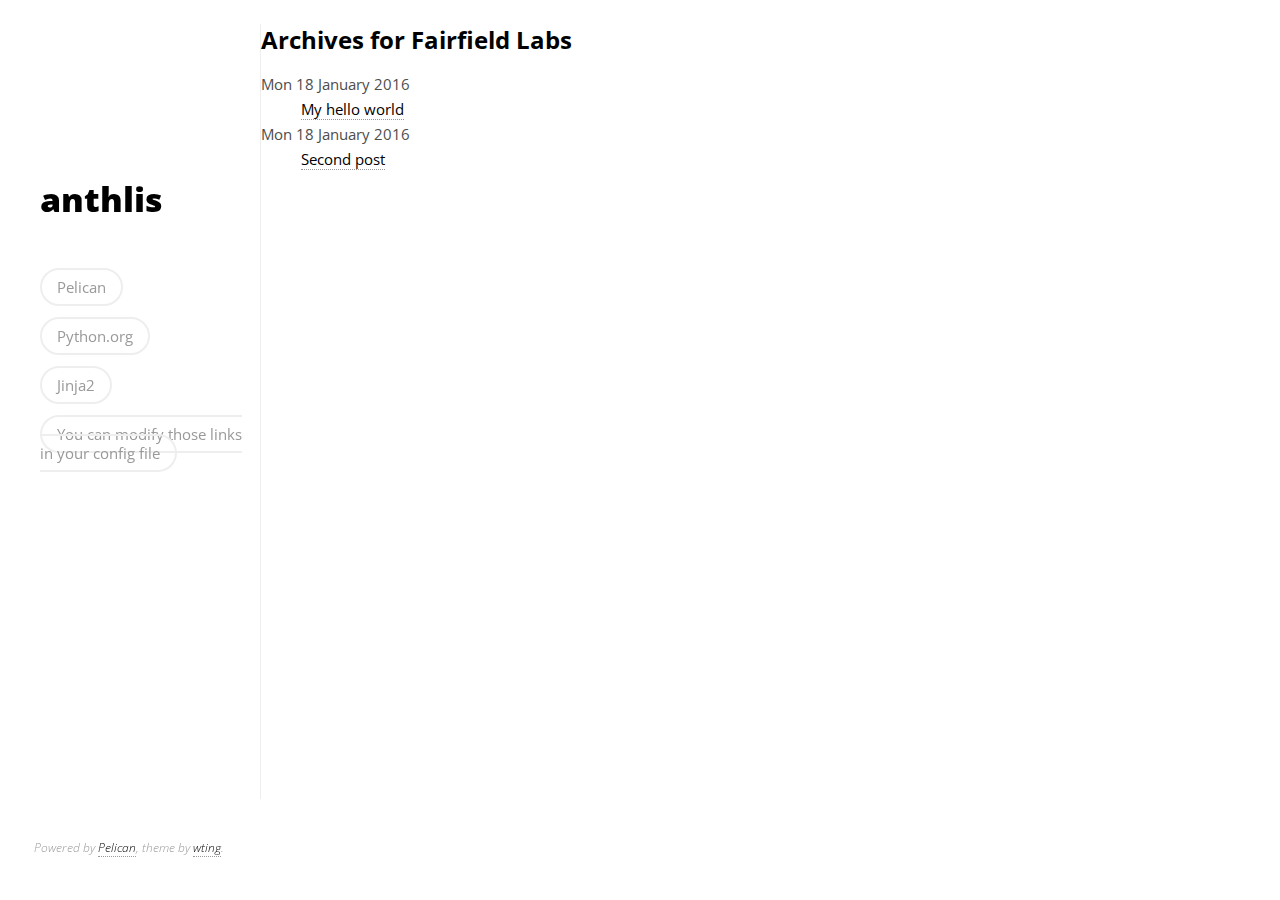
<file: archives.html>
<!DOCTYPE html>
<html lang="en">
<head>
	<link rel="stylesheet" type="text/css" href="/theme/css/style.css">
	<!--<link rel="stylesheet/less" type="text/css" href="/theme/css/style.less">-->
	<!--<script src="/theme/js/less.js" type="text/javascript"></script>-->
	<link rel="stylesheet" type="text/css" href="/theme/css/pygments.css">
	<link href='//fonts.googleapis.com/css?family=Open+Sans:800,400,300|Inconsolata' rel='stylesheet' type='text/css'>



		<title>Fairfield Labs</title>
		<meta charset="utf-8" />
</head>
<body>
	<section id="sidebar">
		<figure id="user_logo">
            <a href=""><div class="logo">&nbsp;</div></a>
		</figure>

		<div class="user_meta">
            <h1 id="user"><a href="" class="">anthlis</a></h1>
			<h2></h2>
			<ul>
					<li><a href="http://getpelican.com/">Pelican</a></li>
					<li><a href="http://python.org/">Python.org</a></li>
					<li><a href="http://jinja.pocoo.org/">Jinja2</a></li>
					<li><a href="#">You can modify those links in your config file</a></li>
			</ul>
		</div>
		<footer>
			<address>
				Powered by <a href="http://pelican.notmyidea.org/">Pelican</a>,
		                theme by <a href="https://github.com/wting/pelican-svbtle">wting</a>.
			</address>
		</footer>
	</section>

	<section id="posts">
<h1>Archives for Fairfield Labs</h1>

<dl>
    <dt>Mon 18 January 2016</dt>
    <dd><a href="/my-hello-world.html">My hello world</a></dd>
    <dt>Mon 18 January 2016</dt>
    <dd><a href="/second-post.html">Second post</a></dd>
</dl>
	</section>

</body>
</html>
</file>
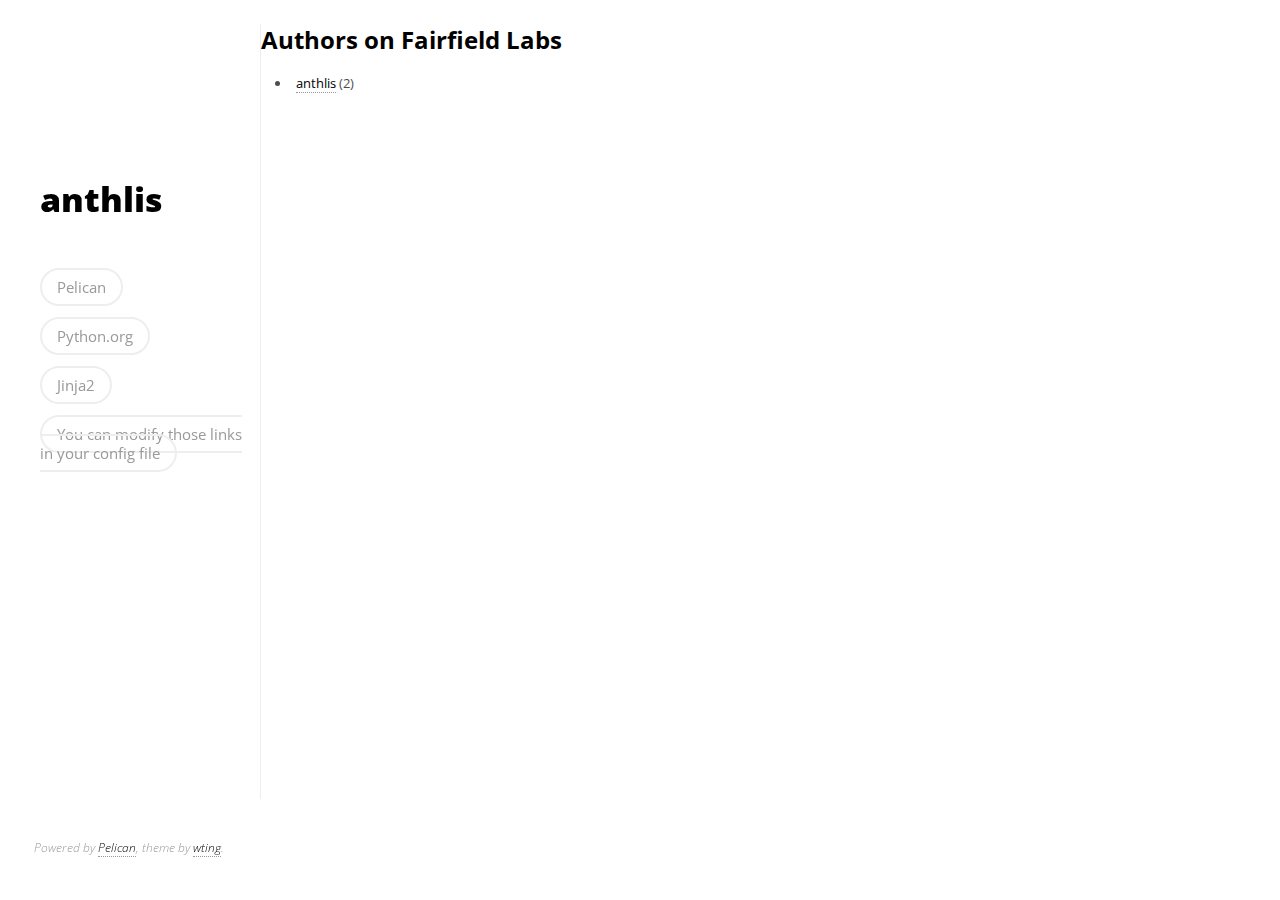
<file: authors.html>
<!DOCTYPE html>
<html lang="en">
<head>
	<link rel="stylesheet" type="text/css" href="/theme/css/style.css">
	<!--<link rel="stylesheet/less" type="text/css" href="/theme/css/style.less">-->
	<!--<script src="/theme/js/less.js" type="text/javascript"></script>-->
	<link rel="stylesheet" type="text/css" href="/theme/css/pygments.css">
	<link href='//fonts.googleapis.com/css?family=Open+Sans:800,400,300|Inconsolata' rel='stylesheet' type='text/css'>



		<title>Fairfield Labs - Authors</title>
		<meta charset="utf-8" />
</head>
<body>
	<section id="sidebar">
		<figure id="user_logo">
            <a href=""><div class="logo">&nbsp;</div></a>
		</figure>

		<div class="user_meta">
            <h1 id="user"><a href="" class="">anthlis</a></h1>
			<h2></h2>
			<ul>
					<li><a href="http://getpelican.com/">Pelican</a></li>
					<li><a href="http://python.org/">Python.org</a></li>
					<li><a href="http://jinja.pocoo.org/">Jinja2</a></li>
					<li><a href="#">You can modify those links in your config file</a></li>
			</ul>
		</div>
		<footer>
			<address>
				Powered by <a href="http://pelican.notmyidea.org/">Pelican</a>,
		                theme by <a href="https://github.com/wting/pelican-svbtle">wting</a>.
			</address>
		</footer>
	</section>

	<section id="posts">
    <h1>Authors on Fairfield Labs</h1>

    <ul>        <li><a href="/author/anthlis.html">anthlis</a> (2)</li>
    </ul>
	</section>

</body>
</html>
</file>
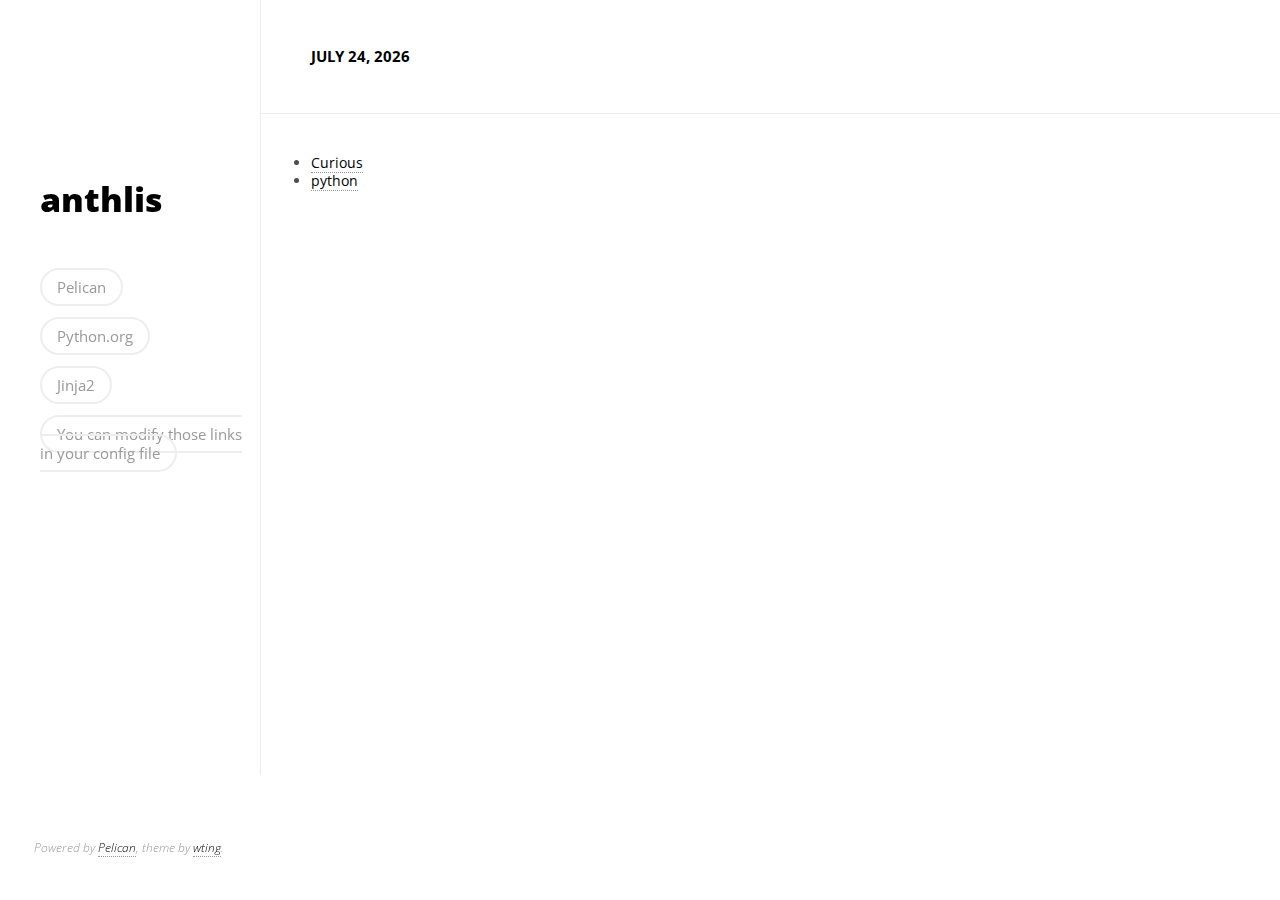
<file: categories.html>
<!DOCTYPE html>
<html lang="en">
<head>
	<link rel="stylesheet" type="text/css" href="/theme/css/style.css">
	<!--<link rel="stylesheet/less" type="text/css" href="/theme/css/style.less">-->
	<!--<script src="/theme/js/less.js" type="text/javascript"></script>-->
	<link rel="stylesheet" type="text/css" href="/theme/css/pygments.css">
	<link href='//fonts.googleapis.com/css?family=Open+Sans:800,400,300|Inconsolata' rel='stylesheet' type='text/css'>



		<title>Fairfield Labs</title>
		<meta charset="utf-8" />
</head>
<body>
	<section id="sidebar">
		<figure id="user_logo">
            <a href=""><div class="logo">&nbsp;</div></a>
		</figure>

		<div class="user_meta">
            <h1 id="user"><a href="" class="">anthlis</a></h1>
			<h2></h2>
			<ul>
					<li><a href="http://getpelican.com/">Pelican</a></li>
					<li><a href="http://python.org/">Python.org</a></li>
					<li><a href="http://jinja.pocoo.org/">Jinja2</a></li>
					<li><a href="#">You can modify those links in your config file</a></li>
			</ul>
		</div>
		<footer>
			<address>
				Powered by <a href="http://pelican.notmyidea.org/">Pelican</a>,
		                theme by <a href="https://github.com/wting/pelican-svbtle">wting</a>.
			</address>
		</footer>
	</section>

	<section id="posts">
	<header>
		<h1>anthlis's blog</h1>
		<h3>
			<script type="text/javascript">
				var currentDate = new Date();
				var day = currentDate.getDate();
				var monthNames = [ "Jan", "Feb", "Mar", "Apr", "May", "June", "July", "Aug", "Sep", "Oct", "Nov", "Dec" ];
				var month = monthNames[currentDate.getMonth()].toUpperCase();
				var year = currentDate.getFullYear();
				document.write(month + " " + day + ", " + year);
			</script>
		</h3>
	</header>

	<dl id="tag_list">
		<ul>
			<li><a href="/category/curious.html">Curious</a></li>
			<li><a href="/category/python.html">python</a></li>
		</ul>
	</dl>
	</section>

</body>
</html>
</file>
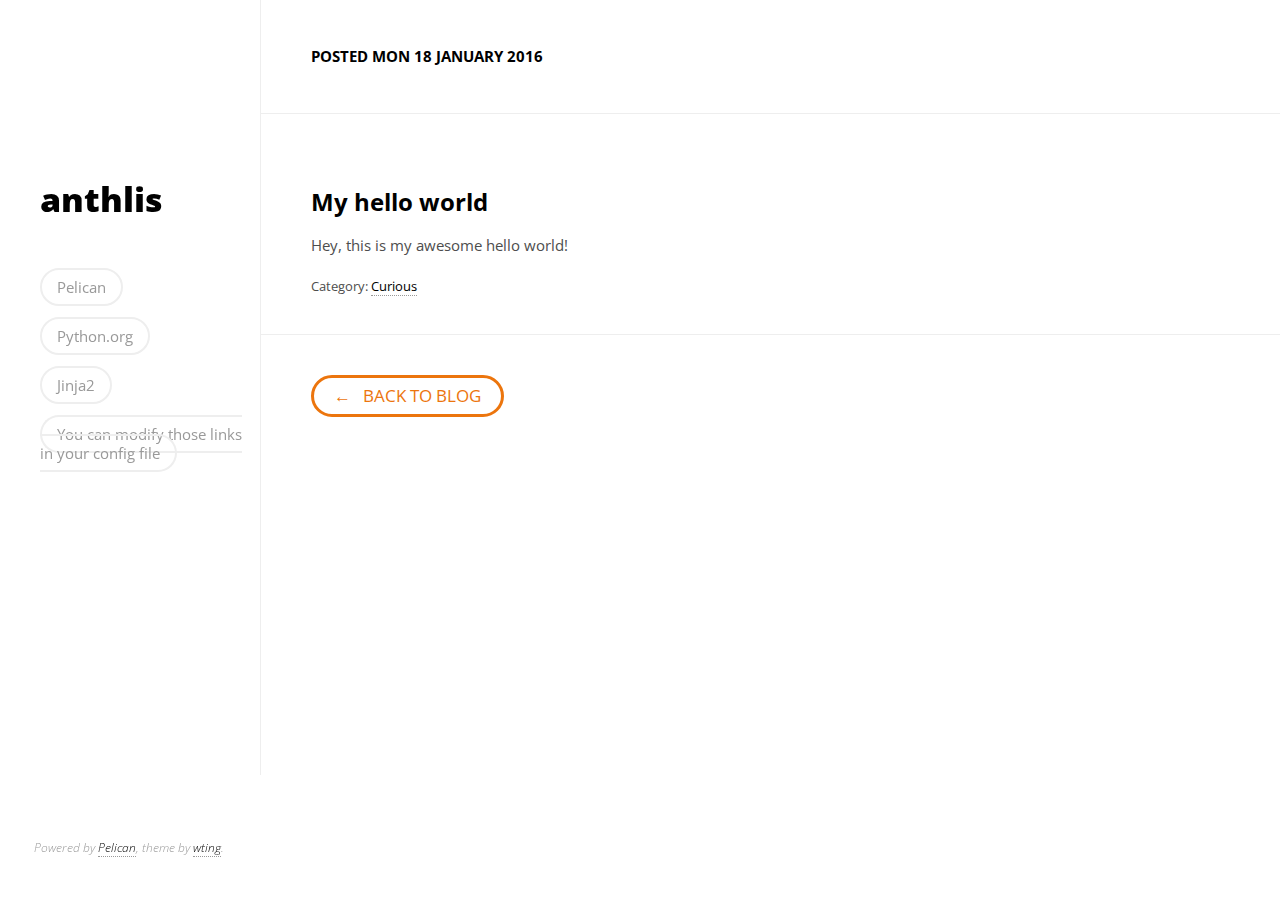
<file: my-hello-world.html>
<!DOCTYPE html>
<html lang="en">
<head>
	<link rel="stylesheet" type="text/css" href="/theme/css/style.css">
	<!--<link rel="stylesheet/less" type="text/css" href="/theme/css/style.less">-->
	<!--<script src="/theme/js/less.js" type="text/javascript"></script>-->
	<link rel="stylesheet" type="text/css" href="/theme/css/pygments.css">
	<link href='//fonts.googleapis.com/css?family=Open+Sans:800,400,300|Inconsolata' rel='stylesheet' type='text/css'>



		<title>Fairfield Labs</title>
		<meta charset="utf-8" />
</head>
<body>
	<section id="sidebar">
		<figure id="user_logo">
            <a href=""><div class="logo">&nbsp;</div></a>
		</figure>

		<div class="user_meta">
            <h1 id="user"><a href="" class="">anthlis</a></h1>
			<h2></h2>
			<ul>
					<li><a href="http://getpelican.com/">Pelican</a></li>
					<li><a href="http://python.org/">Python.org</a></li>
					<li><a href="http://jinja.pocoo.org/">Jinja2</a></li>
					<li><a href="#">You can modify those links in your config file</a></li>
			</ul>
		</div>
		<footer>
			<address>
				Powered by <a href="http://pelican.notmyidea.org/">Pelican</a>,
		                theme by <a href="https://github.com/wting/pelican-svbtle">wting</a>.
			</address>
		</footer>
	</section>

	<section id="posts">
	<header>
		<h1>anthlis's blog</h1>
		<h3>Posted Mon 18 January 2016</h3>
	</header>
	<article>
		<h1 id="title">
			<a href="/my-hello-world.html" rel="bookmark"
				title="Permalink to My hello world">My hello world</a>
		</h1>
		<p>Hey, this is my awesome hello world!</p>

		<div id="article_meta">
				Category:
					<a href="/category/curious.html">Curious</a>
		</div>
	</article>

	<footer>
		<a href="/" class="button_accent">&larr;&nbsp;&nbsp;&nbsp;Back to blog</a>
	</footer>


	</section>

</body>
</html>
</file>
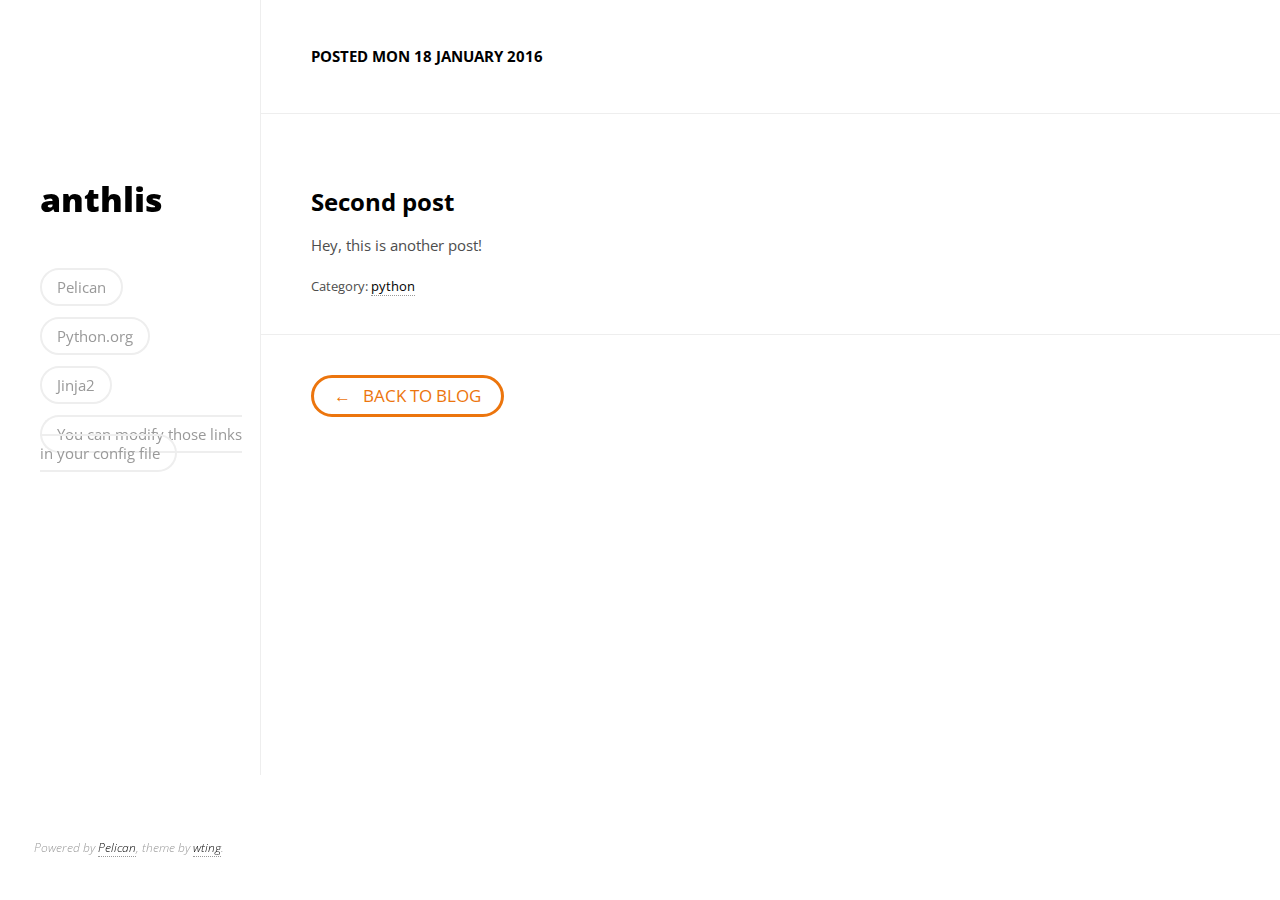
<file: second-post.html>
<!DOCTYPE html>
<html lang="en">
<head>
	<link rel="stylesheet" type="text/css" href="/theme/css/style.css">
	<!--<link rel="stylesheet/less" type="text/css" href="/theme/css/style.less">-->
	<!--<script src="/theme/js/less.js" type="text/javascript"></script>-->
	<link rel="stylesheet" type="text/css" href="/theme/css/pygments.css">
	<link href='//fonts.googleapis.com/css?family=Open+Sans:800,400,300|Inconsolata' rel='stylesheet' type='text/css'>



		<title>Fairfield Labs</title>
		<meta charset="utf-8" />
</head>
<body>
	<section id="sidebar">
		<figure id="user_logo">
            <a href=""><div class="logo">&nbsp;</div></a>
		</figure>

		<div class="user_meta">
            <h1 id="user"><a href="" class="">anthlis</a></h1>
			<h2></h2>
			<ul>
					<li><a href="http://getpelican.com/">Pelican</a></li>
					<li><a href="http://python.org/">Python.org</a></li>
					<li><a href="http://jinja.pocoo.org/">Jinja2</a></li>
					<li><a href="#">You can modify those links in your config file</a></li>
			</ul>
		</div>
		<footer>
			<address>
				Powered by <a href="http://pelican.notmyidea.org/">Pelican</a>,
		                theme by <a href="https://github.com/wting/pelican-svbtle">wting</a>.
			</address>
		</footer>
	</section>

	<section id="posts">
	<header>
		<h1>anthlis's blog</h1>
		<h3>Posted Mon 18 January 2016</h3>
	</header>
	<article>
		<h1 id="title">
			<a href="/second-post.html" rel="bookmark"
				title="Permalink to Second post">Second post</a>
		</h1>
		<p>Hey, this is another post!</p>

		<div id="article_meta">
				Category:
					<a href="/category/python.html">python</a>
		</div>
	</article>

	<footer>
		<a href="/" class="button_accent">&larr;&nbsp;&nbsp;&nbsp;Back to blog</a>
	</footer>


	</section>

</body>
</html>
</file>
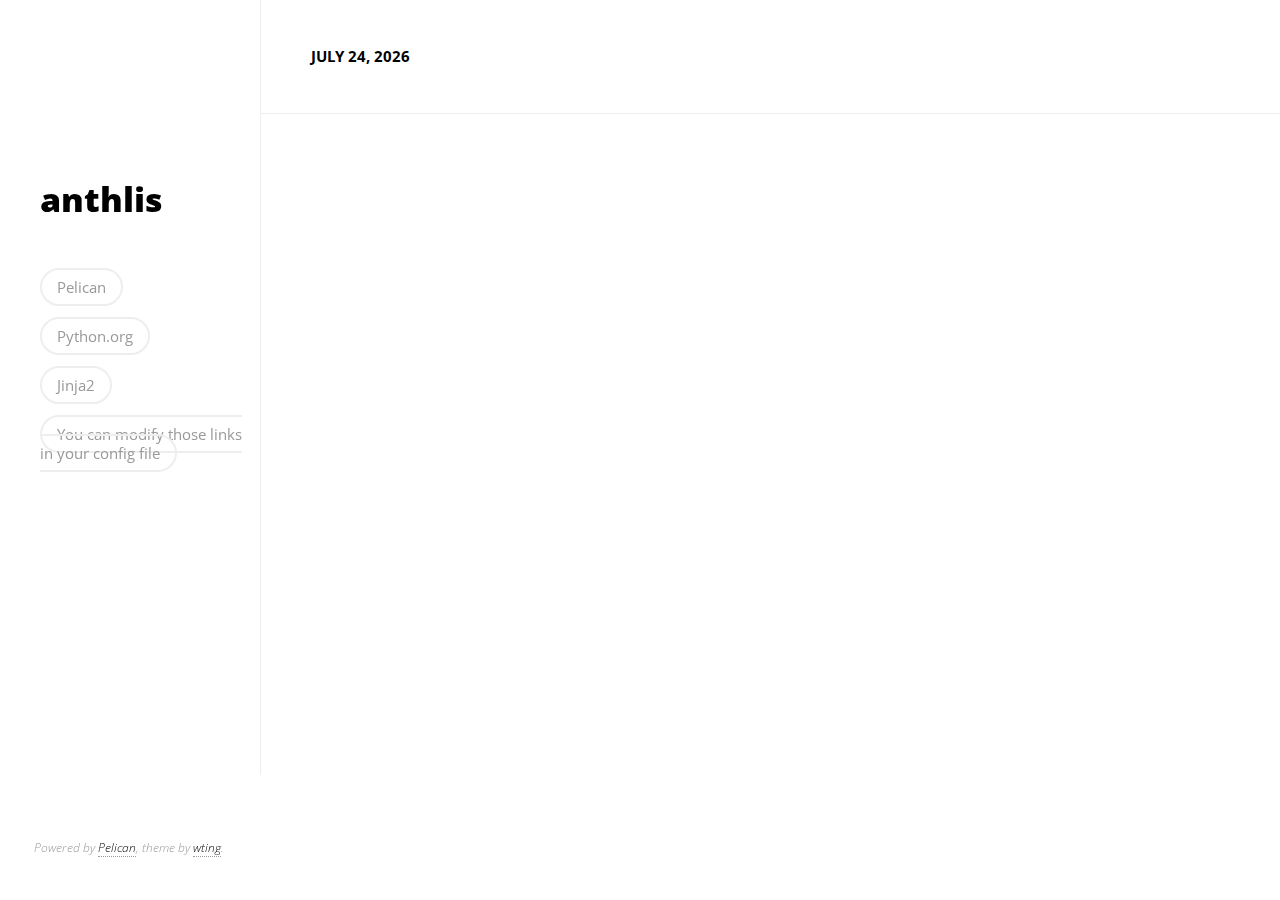
<file: tags.html>
<!DOCTYPE html>
<html lang="en">
<head>
	<link rel="stylesheet" type="text/css" href="/theme/css/style.css">
	<!--<link rel="stylesheet/less" type="text/css" href="/theme/css/style.less">-->
	<!--<script src="/theme/js/less.js" type="text/javascript"></script>-->
	<link rel="stylesheet" type="text/css" href="/theme/css/pygments.css">
	<link href='//fonts.googleapis.com/css?family=Open+Sans:800,400,300|Inconsolata' rel='stylesheet' type='text/css'>



		<title>Fairfield Labs</title>
		<meta charset="utf-8" />
</head>
<body>
	<section id="sidebar">
		<figure id="user_logo">
            <a href=""><div class="logo">&nbsp;</div></a>
		</figure>

		<div class="user_meta">
            <h1 id="user"><a href="" class="">anthlis</a></h1>
			<h2></h2>
			<ul>
					<li><a href="http://getpelican.com/">Pelican</a></li>
					<li><a href="http://python.org/">Python.org</a></li>
					<li><a href="http://jinja.pocoo.org/">Jinja2</a></li>
					<li><a href="#">You can modify those links in your config file</a></li>
			</ul>
		</div>
		<footer>
			<address>
				Powered by <a href="http://pelican.notmyidea.org/">Pelican</a>,
		                theme by <a href="https://github.com/wting/pelican-svbtle">wting</a>.
			</address>
		</footer>
	</section>

	<section id="posts">
	<header>
		<h1>anthlis's blog</h1>
		<h3>
			<script type="text/javascript">
				var currentDate = new Date();
				var day = currentDate.getDate();
				var monthNames = [ "Jan", "Feb", "Mar", "Apr", "May", "June", "July", "Aug", "Sep", "Oct", "Nov", "Dec" ];
				var month = monthNames[currentDate.getMonth()].toUpperCase();
				var year = currentDate.getFullYear();
				document.write(month + " " + day + ", " + year);
			</script>
		</h3>
	</header>

	<dl id="tag_list">
		<ul>
		</ul>
	</dl>
	</section>

</body>
</html>
</file>
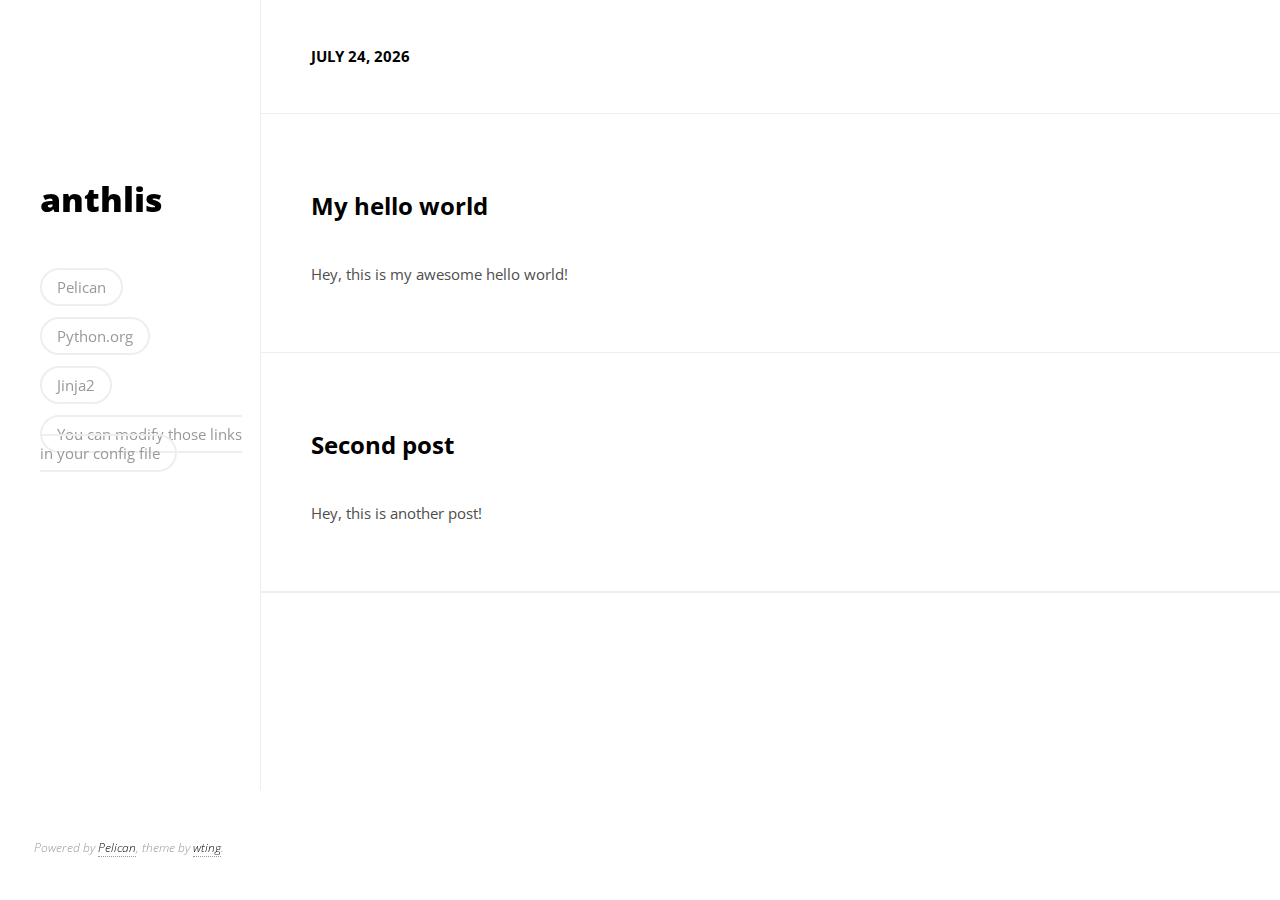
<file: author/anthlis.html>
<!DOCTYPE html>
<html lang="en">
<head>
	<link rel="stylesheet" type="text/css" href="/theme/css/style.css">
	<!--<link rel="stylesheet/less" type="text/css" href="/theme/css/style.less">-->
	<!--<script src="/theme/js/less.js" type="text/javascript"></script>-->
	<link rel="stylesheet" type="text/css" href="/theme/css/pygments.css">
	<link href='//fonts.googleapis.com/css?family=Open+Sans:800,400,300|Inconsolata' rel='stylesheet' type='text/css'>



		<title>Fairfield Labs - Articles by anthlis</title>
		<meta charset="utf-8" />
</head>
<body>
	<section id="sidebar">
		<figure id="user_logo">
            <a href=""><div class="logo">&nbsp;</div></a>
		</figure>

		<div class="user_meta">
            <h1 id="user"><a href="" class="">anthlis</a></h1>
			<h2></h2>
			<ul>
					<li><a href="http://getpelican.com/">Pelican</a></li>
					<li><a href="http://python.org/">Python.org</a></li>
					<li><a href="http://jinja.pocoo.org/">Jinja2</a></li>
					<li><a href="#">You can modify those links in your config file</a></li>
			</ul>
		</div>
		<footer>
			<address>
				Powered by <a href="http://pelican.notmyidea.org/">Pelican</a>,
		                theme by <a href="https://github.com/wting/pelican-svbtle">wting</a>.
			</address>
		</footer>
	</section>

	<section id="posts">
	<header>
		<h1>anthlis's blog</h1>
		<h3>
			<script type="text/javascript">
				var currentDate = new Date();
				var day = currentDate.getDate();
				var monthNames = [ "Jan", "Feb", "Mar", "Apr", "May", "June", "July", "Aug", "Sep", "Oct", "Nov", "Dec" ];
				var month = monthNames[currentDate.getMonth()].toUpperCase();
				var year = currentDate.getFullYear();
				document.write(month + " " + day + ", " + year);
			</script>
		</h3>
	</header>

	<dl>
		<ol>
				<li>
					<h1 class="title">
						<a href="/my-hello-world.html" rel="bookmark" title="Permalink to My hello world">My hello world</a>
					</h1>
					<abbr class="published" title="2016-01-18T23:59:00+13:00">Mon 18 January 2016</abbr>
				<div class="entry-content"> <p>Hey, this is my awesome hello world!</p> </div>
				</li>
				<li>
					<h1 class="title">
						<a href="/second-post.html" rel="bookmark" title="Permalink to Second post">Second post</a>
					</h1>
					<abbr class="published" title="2016-01-18T23:59:00+13:00">Mon 18 January 2016</abbr>
				<div class="entry-content"> <p>Hey, this is another post!</p> </div>
				</li>
		</ol>
	</dl>

<p class="paginator">
</p>
	</section>

</body>
</html>
</file>
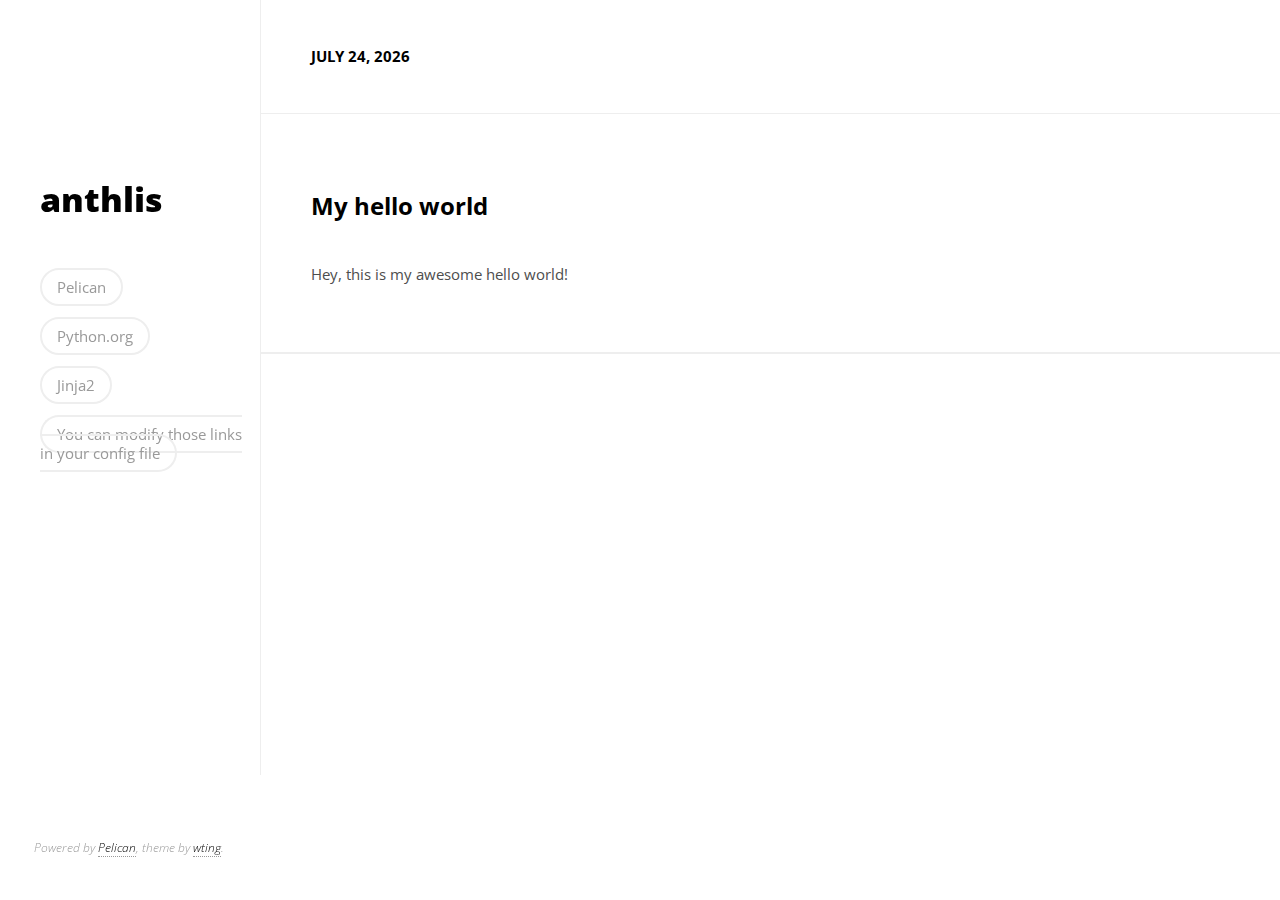
<file: category/curious.html>
<!DOCTYPE html>
<html lang="en">
<head>
	<link rel="stylesheet" type="text/css" href="/theme/css/style.css">
	<!--<link rel="stylesheet/less" type="text/css" href="/theme/css/style.less">-->
	<!--<script src="/theme/js/less.js" type="text/javascript"></script>-->
	<link rel="stylesheet" type="text/css" href="/theme/css/pygments.css">
	<link href='//fonts.googleapis.com/css?family=Open+Sans:800,400,300|Inconsolata' rel='stylesheet' type='text/css'>



		<title>Fairfield Labs</title>
		<meta charset="utf-8" />
</head>
<body>
	<section id="sidebar">
		<figure id="user_logo">
            <a href=""><div class="logo">&nbsp;</div></a>
		</figure>

		<div class="user_meta">
            <h1 id="user"><a href="" class="">anthlis</a></h1>
			<h2></h2>
			<ul>
					<li><a href="http://getpelican.com/">Pelican</a></li>
					<li><a href="http://python.org/">Python.org</a></li>
					<li><a href="http://jinja.pocoo.org/">Jinja2</a></li>
					<li><a href="#">You can modify those links in your config file</a></li>
			</ul>
		</div>
		<footer>
			<address>
				Powered by <a href="http://pelican.notmyidea.org/">Pelican</a>,
		                theme by <a href="https://github.com/wting/pelican-svbtle">wting</a>.
			</address>
		</footer>
	</section>

	<section id="posts">
	<header>
		<h1>anthlis's blog</h1>
		<h3>
			<script type="text/javascript">
				var currentDate = new Date();
				var day = currentDate.getDate();
				var monthNames = [ "Jan", "Feb", "Mar", "Apr", "May", "June", "July", "Aug", "Sep", "Oct", "Nov", "Dec" ];
				var month = monthNames[currentDate.getMonth()].toUpperCase();
				var year = currentDate.getFullYear();
				document.write(month + " " + day + ", " + year);
			</script>
		</h3>
	</header>

	<dl>
		<ol>
				<li>
					<h1 class="title">
						<a href="/my-hello-world.html" rel="bookmark" title="Permalink to My hello world">My hello world</a>
					</h1>
					<abbr class="published" title="2016-01-18T23:59:00+13:00">Mon 18 January 2016</abbr>
				<div class="entry-content"> <p>Hey, this is my awesome hello world!</p> </div>
				</li>
		</ol>
	</dl>

<p class="paginator">
</p>
	</section>

</body>
</html>
</file>
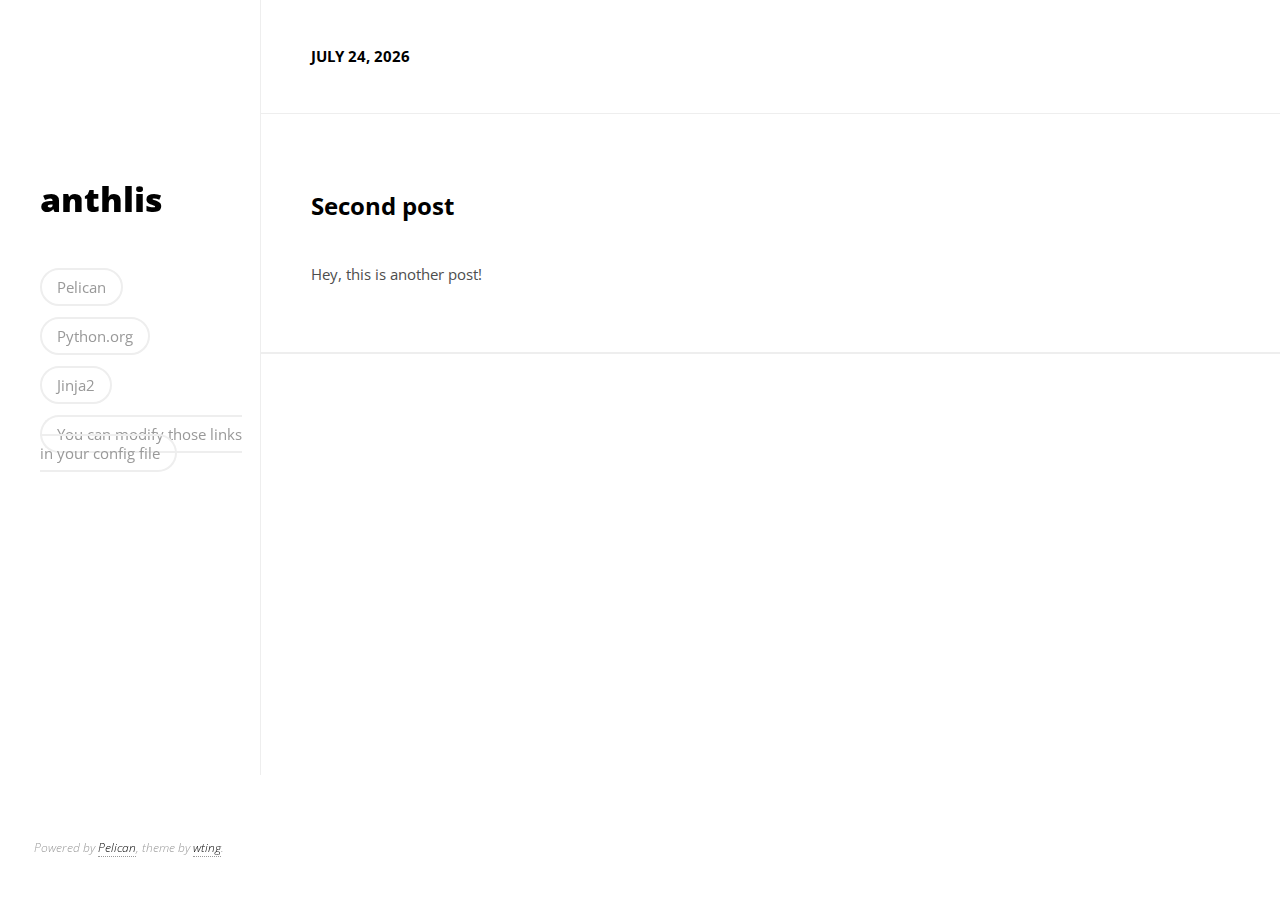
<file: category/python.html>
<!DOCTYPE html>
<html lang="en">
<head>
	<link rel="stylesheet" type="text/css" href="/theme/css/style.css">
	<!--<link rel="stylesheet/less" type="text/css" href="/theme/css/style.less">-->
	<!--<script src="/theme/js/less.js" type="text/javascript"></script>-->
	<link rel="stylesheet" type="text/css" href="/theme/css/pygments.css">
	<link href='//fonts.googleapis.com/css?family=Open+Sans:800,400,300|Inconsolata' rel='stylesheet' type='text/css'>



		<title>Fairfield Labs</title>
		<meta charset="utf-8" />
</head>
<body>
	<section id="sidebar">
		<figure id="user_logo">
            <a href=""><div class="logo">&nbsp;</div></a>
		</figure>

		<div class="user_meta">
            <h1 id="user"><a href="" class="">anthlis</a></h1>
			<h2></h2>
			<ul>
					<li><a href="http://getpelican.com/">Pelican</a></li>
					<li><a href="http://python.org/">Python.org</a></li>
					<li><a href="http://jinja.pocoo.org/">Jinja2</a></li>
					<li><a href="#">You can modify those links in your config file</a></li>
			</ul>
		</div>
		<footer>
			<address>
				Powered by <a href="http://pelican.notmyidea.org/">Pelican</a>,
		                theme by <a href="https://github.com/wting/pelican-svbtle">wting</a>.
			</address>
		</footer>
	</section>

	<section id="posts">
	<header>
		<h1>anthlis's blog</h1>
		<h3>
			<script type="text/javascript">
				var currentDate = new Date();
				var day = currentDate.getDate();
				var monthNames = [ "Jan", "Feb", "Mar", "Apr", "May", "June", "July", "Aug", "Sep", "Oct", "Nov", "Dec" ];
				var month = monthNames[currentDate.getMonth()].toUpperCase();
				var year = currentDate.getFullYear();
				document.write(month + " " + day + ", " + year);
			</script>
		</h3>
	</header>

	<dl>
		<ol>
				<li>
					<h1 class="title">
						<a href="/second-post.html" rel="bookmark" title="Permalink to Second post">Second post</a>
					</h1>
					<abbr class="published" title="2016-01-18T23:59:00+13:00">Mon 18 January 2016</abbr>
				<div class="entry-content"> <p>Hey, this is another post!</p> </div>
				</li>
		</ol>
	</dl>

<p class="paginator">
</p>
	</section>

</body>
</html>
</file>
<file: theme/css/style.css>
html{min-height:100%;margin:0;padding:0;font-size:100%;-webkit-text-size-adjust:100%;-ms-text-size-adjust:100%;overflow-y:scroll}
body{margin:0;padding:0;background-color:#fff;color:#4d4d4d;font-family:'Proxima Nova','Open Sans','Lato',sans-serif;font-size:13px;line-height:16px;-webkit-font-smoothing:subpixel-antialiased}
a{color:#000;text-decoration:none;border-bottom:1px dotted #999}a:link{color:#000}
a:hover{color:#0e94ec;outline:0}
a:active{color:#0e94ec;outline:0}
a:focus{outline:thin dotted}
.clearfix{content:".";display:block;height:0;clear:both}
section#sidebar{width:258px;position:fixed;top:0;left:0;bottom:0;right:auto;min-height:700px;z-index:0}section#sidebar figure{margin:40px 40px;width:100px;height:100px}
section#sidebar h1{margin:30px 20px 10px 0;padding:0 0 0 40px;display:block;font-family:'Proxima Nova','Open Sans','Lato',sans-serif;font-weight:900;font-size:34px;line-height:38px}section#sidebar h1 a{border:none}
section#sidebar h2{margin:0 40px 0 0;padding:0 0 0 40px;font-size:18px;font-weight:300;line-height:20px}
section#sidebar p.bio{padding:0 20px 0 40px}
section#sidebar ul{margin:50px 0 0 0;padding:0 0 0 40px}
section#sidebar li{margin:0;padding:10px 0 20px;clear:both;display:block;float:none}section#sidebar li a{color:#999;font-size:15px;line-height:19px;border:2px solid #eee;border-radius:35px;-moz-border-radius:35px;-webkit-border-radius:35px;padding:7px 15px}
section#sidebar footer{margin:0;padding:0;position:absolute;bottom:45px;width:258px;text-align:center;color:#999;font-size:12px;font-weight:300;line-height:15px}
section#posts{top:0;margin:0 0 0 260px;padding:0 0 75px 0;min-height:700px;min-width:710px;height:100%;border-left:#eee 1px solid;background-color:rgba(255,255,255,0.9);position:relative;z-index:1}section#posts h1{margin:24px 0 16px;color:#000;font-size:24px;line-height:32px}
section#posts h2{margin:24px 0 14px;color:#000;font-size:20px;line-height:26px}
section#posts h3{margin:22px 0 12px;color:#000}
section#posts h4{margin:20px 0 10px;color:#000}
section#posts h5{margin:20px 0 10px;color:#000}
section#posts h6{margin:20px 0 10px;color:#000}
section#posts ul,section#posts ol{margin:0 0 0 15px;padding:0;list-style-position:outside;}section#posts ul li,section#posts ol li{margin:0 0 0 15px;padding:3px 0 3px 5px}
section#posts ul pre,section#posts ol pre{width:517px}
section#posts blockquote{margin:0;padding:0 0 0 20px;display:inline-block;border-left:10px solid #0e94ec;max-width:500px}section#posts blockquote p{width:530px}
section#posts code{margin:0;padding:2px 4px;color:#000;background-color:#eee;font-family:'Inconsolata',monospace,serif;box-shadow:inset 0 1px 2px rgba(0,0,0,0.3),0 1px 0 rgba(255,255,255,0.6);-moz-box-shadow:inset 0 1px 2px rgba(0,0,0,0.3),0 1px 0 rgba(255,255,255,0.6);-webkit-box-shadow:inset 0 1px 2px rgba(0,0,0,0.3),0 1px 0 rgba(255,255,255,0.6)}
section#posts pre{margin:0;padding:0 0 0 20px;display:inline-block;border-left:10px solid #0e94ec;width:550px;color:#000;background-color:#eee;font-family:'Inconsolata',monospace,serif;overflow-x:auto;box-shadow:inset 0 1px 2px rgba(0,0,0,0.3),0 1px 0 rgba(255,255,255,0.6);-moz-box-shadow:inset 0 1px 2px rgba(0,0,0,0.3),0 1px 0 rgba(255,255,255,0.6);-webkit-box-shadow:inset 0 1px 2px rgba(0,0,0,0.3),0 1px 0 rgba(255,255,255,0.6)}
section#posts hr{color:#eee;background-color:#eee;height:1px;width:100%;border:none}
section#posts header{margin:0;padding:40px 40px 40px 50px;border-bottom:#eee 1px solid;font-color:#000;font-weight:300;text-transform:uppercase;text-size:15px;line-height:33px}section#posts header h1{margin:0;padding:0;height:0;width:0;visibility:hidden}
section#posts header h3{margin:0;padding:0;color:#000}
section#posts footer{margin:0;padding:0;border-top:#eee 1px solid}
section#posts td.linenos pre{margin:0;padding:0 2px;width:20px;border:none;text-align:right}
section#posts a.button_accent{margin:40px 50px;padding:10px 20px;display:inline-block;border:3px solid #ec750d;border-radius:70px;-moz-border-radius:70px;-webkit-border-radius:70px;text-transform:uppercase;color:#0e94ec;font-size:17px;font-weight:400}section#posts a.button_accent:link{color:#ec750d}
section#posts a.button_accent:hover{color:#fff;background-color:#ec750d;outline:0}
section#posts a.button_accent:active{color:#fff;background-color:#ec750d;outline:0}
section#posts p.paginator{margin:0;padding:0;min-height:122px;width:100%;border-top:#eee 1px solid}
section#posts article{margin:0;padding:40px 40px 40px 50px;position:relative;font-size:15px;line-height:25px;overflow-x:hidden;overflow-y:hidden;width:620px}section#posts article #title{font-family:'Freight-Sans-Pro','Proxima Nova','Open Sans','Lato',sans-serif;margin:32px 0 0;padding:0;color:#000}section#posts article #title a{border:none}
section#posts article #article_meta{margin:20px 0 0 0;padding:0;font-size:13px;line-height:16px}
section#posts #comments{margin:0;padding:40px 40px 40px 50px;position:relative;border-top:#eee 1px solid;font-size:15px;line-height:25px;min-height:600px}section#posts #comments h2{color:#000}
section#posts #disqus_thread{width:600px}
section#posts dl#tag_list{margin:0;padding:40px 40px 40px 50px;font-size:14px;line-height:18px}section#posts dl#tag_list ul{margin:0;padding:0}section#posts dl#tag_list ul li{margin:0;padding:0}
section#posts dl{margin:0;padding:0;font-size:15px;line-height:25px;overflow-x:hidden;overflow-y:hidden}section#posts dl ol{margin:0;padding:0;list-style-type:none}section#posts dl ol li{margin:0 0 0;padding:0 0 50px 50px;border-bottom:#eee 1px solid}
section#posts dl ol .title{margin:76px 0 0;padding:0;color:#000}section#posts dl ol .title a{border:none}
section#posts dl ol .entry-content{width:550px}section#posts dl ol .entry-content ul{margin:0 0 0 15px;padding:0;list-style-position:outside}section#posts dl ol .entry-content ul li{margin:0 0 15px 15px;padding:3px 0 3px 5px;border-bottom:0}
section#posts dl ol abbr{margin:0;padding:0;text-transform:uppercase;font-weight:300px;font-size:13px;line-height:16px;visibility:hidden}
</file>
<file: theme/css/pygments.css>
.hll { background-color: #ffffcc }
.c { color: #408080; font-style: italic } /* Comment */
.err { border: 1px solid #FF0000 } /* Error */
.k { color: #008000; font-weight: bold } /* Keyword */
.o { color: #666666 } /* Operator */
.cm { color: #408080; font-style: italic } /* Comment.Multiline */
.cp { color: #BC7A00 } /* Comment.Preproc */
.c1 { color: #408080; font-style: italic } /* Comment.Single */
.cs { color: #408080; font-style: italic } /* Comment.Special */
.gd { color: #A00000 } /* Generic.Deleted */
.ge { font-style: italic } /* Generic.Emph */
.gr { color: #FF0000 } /* Generic.Error */
.gh { color: #000080; font-weight: bold } /* Generic.Heading */
.gi { color: #00A000 } /* Generic.Inserted */
.go { color: #808080 } /* Generic.Output */
.gp { color: #000080; font-weight: bold } /* Generic.Prompt */
.gs { font-weight: bold } /* Generic.Strong */
.gu { color: #800080; font-weight: bold } /* Generic.Subheading */
.gt { color: #0040D0 } /* Generic.Traceback */
.kc { color: #008000; font-weight: bold } /* Keyword.Constant */
.kd { color: #008000; font-weight: bold } /* Keyword.Declaration */
.kn { color: #008000; font-weight: bold } /* Keyword.Namespace */
.kp { color: #008000 } /* Keyword.Pseudo */
.kr { color: #008000; font-weight: bold } /* Keyword.Reserved */
.kt { color: #B00040 } /* Keyword.Type */
.m { color: #666666 } /* Literal.Number */
.s { color: #BA2121 } /* Literal.String */
.na { color: #7D9029 } /* Name.Attribute */
.nb { color: #008000 } /* Name.Builtin */
.nc { color: #0000FF; font-weight: bold } /* Name.Class */
.no { color: #880000 } /* Name.Constant */
.nd { color: #AA22FF } /* Name.Decorator */
.ni { color: #999999; font-weight: bold } /* Name.Entity */
.ne { color: #D2413A; font-weight: bold } /* Name.Exception */
.nf { color: #0000FF } /* Name.Function */
.nl { color: #A0A000 } /* Name.Label */
.nn { color: #0000FF; font-weight: bold } /* Name.Namespace */
.nt { color: #008000; font-weight: bold } /* Name.Tag */
.nv { color: #19177C } /* Name.Variable */
.ow { color: #AA22FF; font-weight: bold } /* Operator.Word */
.w { color: #bbbbbb } /* Text.Whitespace */
.mf { color: #666666 } /* Literal.Number.Float */
.mh { color: #666666 } /* Literal.Number.Hex */
.mi { color: #666666 } /* Literal.Number.Integer */
.mo { color: #666666 } /* Literal.Number.Oct */
.sb { color: #BA2121 } /* Literal.String.Backtick */
.sc { color: #BA2121 } /* Literal.String.Char */
.sd { color: #BA2121; font-style: italic } /* Literal.String.Doc */
.s2 { color: #BA2121 } /* Literal.String.Double */
.se { color: #BB6622; font-weight: bold } /* Literal.String.Escape */
.sh { color: #BA2121 } /* Literal.String.Heredoc */
.si { color: #BB6688; font-weight: bold } /* Literal.String.Interpol */
.sx { color: #008000 } /* Literal.String.Other */
.sr { color: #BB6688 } /* Literal.String.Regex */
.s1 { color: #BA2121 } /* Literal.String.Single */
.ss { color: #19177C } /* Literal.String.Symbol */
.bp { color: #008000 } /* Name.Builtin.Pseudo */
.vc { color: #19177C } /* Name.Variable.Class */
.vg { color: #19177C } /* Name.Variable.Global */
.vi { color: #19177C } /* Name.Variable.Instance */
.il { color: #666666 } /* Literal.Number.Integer.Long */
</file>
